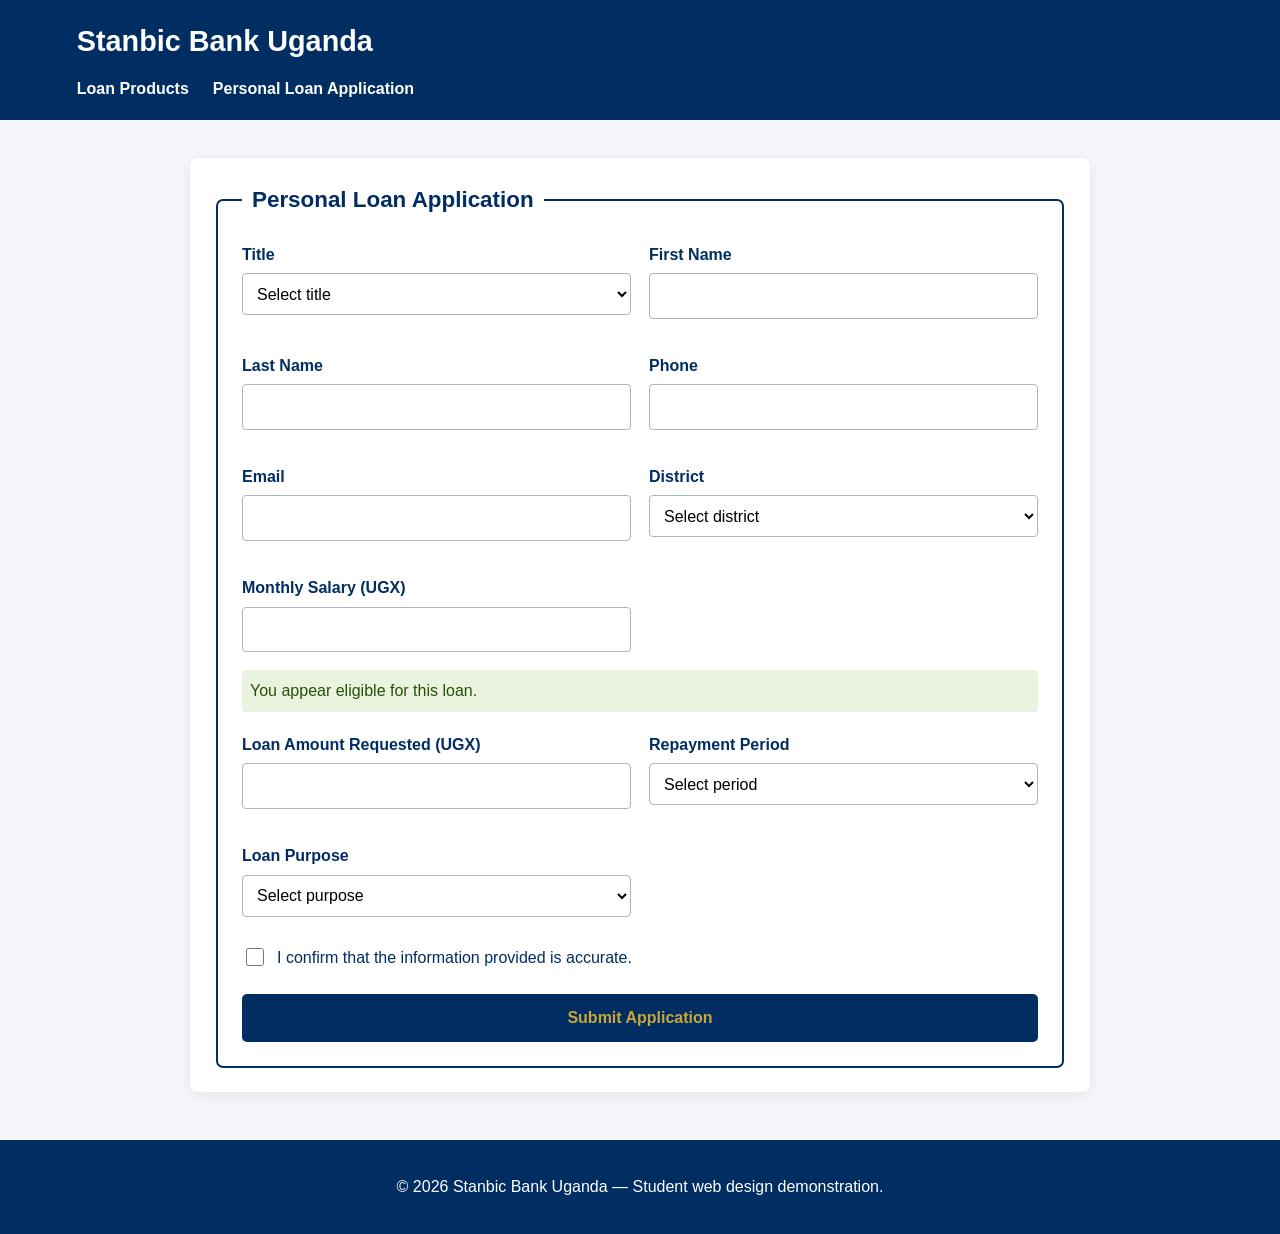
<file: personal-loan.html>
<!DOCTYPE html>
<html lang="en">
<head>
    <meta charset="UTF-8">
    <meta name="viewport" content="width=device-width, initial-scale=1.0">
    <title>Personal Loan Application | Stanbic Bank Uganda</title>
    <link rel="stylesheet" href="dlac.css">
</head>
<body>
    <!-- Shared header and navigation -->
    <header class="site-header">
        <h1>Stanbic Bank Uganda</h1>
        <nav class="main-nav" aria-label="Main navigation">
            <a href="index.html">Loan Products</a>
            <a href="personal-loan.html">Personal Loan Application</a>
        </nav>
    </header>

    <main class="form-page">
        <!-- This is a front-end demonstration form; no banking data is submitted to a server -->
        <form class="application-form" action="#" method="get">
            <fieldset>
                <legend>Personal Loan Application</legend>

                <div class="form-grid">
                    <div class="form-group">
                        <label for="title">Title</label>
                        <select id="title" name="title">
                            <option value="">Select title</option>
                            <option>Mr</option>
                            <option>Mrs</option>
                            <option>Ms</option>
                            <option>Dr</option>
                        </select>
                    </div>

                    <div class="form-group">
                        <label for="first-name">First Name</label>
                        <input type="text" id="first-name" name="first-name" required>
                    </div>

                    <div class="form-group">
                        <label for="last-name">Last Name</label>
                        <input type="text" id="last-name" name="last-name" required>
                    </div>

                    <div class="form-group">
                        <label for="phone">Phone</label>
                        <input type="tel" id="phone" name="phone" required>
                    </div>

                    <div class="form-group">
                        <label for="email">Email</label>
                        <input type="email" id="email" name="email">
                    </div>

                    <div class="form-group">
                        <label for="district">District</label>
                        <select id="district" name="district">
                            <option value="">Select district</option>
                            <option>Kampala</option>
                            <option>Wakiso</option>
                            <option>Mukono</option>
                            <option>Jinja</option>
                            <option>Gulu</option>
                        </select>
                    </div>

                    <div class="form-group">
                        <label for="salary">Monthly Salary (UGX)</label>
                        <input type="number" id="salary" name="salary" min="300000" step="1000">
                    </div>
                </div>

                <!-- Inline CSS is used only for the eligibility message, as required -->
                <p class="eligibility-message" style="background:#EAF3DE; color:#27500A; padding:8px;">You appear eligible for this loan.</p>

                <div class="form-grid">
                    <div class="form-group">
                        <label for="loan-amount">Loan Amount Requested (UGX)</label>
                        <input type="number" id="loan-amount" name="loan-amount" min="1">
                    </div>

                    <div class="form-group">
                        <label for="repayment-period">Repayment Period</label>
                        <select id="repayment-period" name="repayment-period">
                            <option value="">Select period</option>
                            <option value="12">12 months</option>
                            <option value="24">24 months</option>
                            <option value="36">36 months</option>
                        </select>
                    </div>

                    <div class="form-group">
                        <label for="loan-purpose">Loan Purpose</label>
                        <select id="loan-purpose" name="loan-purpose">
                            <option value="">Select purpose</option>
                            <option>School Fees</option>
                            <option>Medical</option>
                            <option>Home Improvement</option>
                            <option>Other</option>
                        </select>
                    </div>
                </div>

                <div class="form-group declaration">
                    <input type="checkbox" id="declaration" name="declaration" required>
                    <label for="declaration">I confirm that the information provided is accurate.</label>
                </div>

                <button class="submit-button" type="submit">Submit Application</button>
            </fieldset>
        </form>
    </main>

    <footer class="site-footer">
        <p>&copy; 2026 Stanbic Bank Uganda — Student web design demonstration.</p>
    </footer>
</body>
</html>
</file>
<file: dlac.css>
/* Stanbic Bank Uganda loan portal stylesheet
   Brand colours: dark blue #002D62 and gold #C9A63A.
   All page layout and form styling are kept in this external file. */

:root {
    --bank-blue: #002D62;
    --bank-gold: #C9A63A;
    --light-bg: #F4F6F9;
    --text: #252B33;
    --white: #FFFFFF;
}

* {
    box-sizing: border-box;
}

body {
    margin: 0;
    font-family: Arial, Helvetica, sans-serif;
    line-height: 1.6;
    color: var(--text);
    background: var(--light-bg);
}

.site-header {
    background: var(--bank-blue);
    color: var(--white);
    padding: 18px 6%;
}

.site-header h1 {
    margin: 0 0 12px;
    font-size: 1.8rem;
}

.main-nav {
    display: flex;
    flex-wrap: wrap;
    gap: 24px;
}

.main-nav a {
    color: var(--white);
    text-decoration: none;
    font-weight: bold;
}

.main-nav a:hover,
.main-nav a:focus {
    color: var(--bank-gold);
    text-decoration: underline;
}

.hero {
    position: relative;
    width: 100%;
    overflow: hidden;
    background: var(--bank-blue);
}

.hero img {
    display: block;
    width: 100%;
    object-fit: cover;
    opacity: 0.72;
}

.hero-overlay {
    position: absolute;
    inset: 0;
    display: flex;
    align-items: center;
    justify-content: center;
    padding: 20px;
    text-align: center;
}

.hero-overlay h2 {
    margin: 0;
    color: var(--white);
    font-size: clamp(2rem, 5vw, 3.5rem);
    text-shadow: 2px 2px 5px #000000;
}

.content-section {
    width: min(1100px, 90%);
    margin: 42px auto;
}

.content-section > h2 {
    color: var(--bank-blue);
    text-align: center;
    margin-bottom: 24px;
}

.loan-cards {
    display: flex;
    flex-wrap: wrap;
    gap: 22px;
    justify-content: center;
}

.loan-card {
    flex: 1 1 260px;
    max-width: 350px;
    display: flex;
    flex-direction: column;
    align-items: flex-start;
    padding: 24px;
    background: var(--white);
    border-top: 5px solid var(--bank-gold);
    border-radius: 8px;
    box-shadow: 0 3px 12px rgba(0, 0, 0, 0.09);
}

.loan-card h3 {
    margin-top: 0;
    color: var(--bank-blue);
}

.interest-rate {
    color: var(--bank-blue);
    font-weight: bold;
}

.apply-button,
.submit-button {
    display: inline-block;
    margin-top: auto;
    padding: 11px 20px;
    border: 0;
    border-radius: 5px;
    background: var(--bank-blue);
    color: var(--bank-gold);
    font-weight: bold;
    text-decoration: none;
    cursor: pointer;
}

.apply-button:hover,
.submit-button:hover {
    background: #014080;
}

.sample-note {
    margin-top: 20px;
    padding: 12px;
    background: #FFF8E5;
    border-left: 4px solid var(--bank-gold);
    font-size: 0.92rem;
}

.table-wrapper {
    overflow-x: auto;
}

.comparison-table {
    width: 100%;
    border-collapse: collapse;
    background: var(--white);
}

.comparison-table th,
.comparison-table td {
    border: 1px solid #C9D1DC;
    padding: 14px;
    text-align: center;
}

.comparison-table thead th {
    background: var(--bank-blue);
    color: var(--white);
}

.comparison-table tbody th {
    text-align: left;
    color: var(--bank-blue);
    background: #E9EEF5;
}

.site-footer {
    margin-top: 48px;
    padding: 18px;
    background: var(--bank-blue);
    color: var(--white);
    text-align: center;
}

/* Personal loan application page */
.form-page {
    width: min(900px, 92%);
    margin: 38px auto;
}

.application-form {
    padding: 24px;
    background: var(--white);
    border-radius: 8px;
    box-shadow: 0 3px 14px rgba(0, 0, 0, 0.08);
}

.application-form fieldset {
    min-width: 0;
    padding: 24px;
    border: 2px solid var(--bank-blue);
    border-radius: 7px;
}

.application-form legend {
    padding: 0 10px;
    color: var(--bank-blue);
    font-size: 1.4rem;
    font-weight: bold;
}

.form-grid {
    display: grid;
    grid-template-columns: repeat(2, minmax(0, 1fr));
    gap: 18px;
}

.form-group {
    display: flex;
    flex-direction: column;
    gap: 6px;
    margin-bottom: 16px;
}

.form-group label {
    color: var(--bank-blue);
    font-weight: bold;
}

.form-group input,
.form-group select {
    width: 100%;
    min-height: 42px;
    padding: 9px 10px;
    border: 1px solid #AAB4C2;
    border-radius: 4px;
    background: var(--white);
    font: inherit;
}

.form-group input:focus,
.form-group select:focus {
    outline: 2px solid var(--bank-gold);
    border-color: var(--bank-blue);
}

.eligibility-message {
    margin: 2px 0 20px;
    border-radius: 4px;
}

.declaration {
    flex-direction: row;
    align-items: center;
    gap: 10px;
    margin-top: 12px;
}

.declaration input {
    width: 18px;
    min-height: 18px;
}

.declaration label {
    font-weight: normal;
}

.submit-button {
    width: 100%;
    min-height: 48px;
    margin-top: 8px;
    font-size: 1rem;
}

@media (max-width: 650px) {
    .site-header {
        padding: 16px 5%;
    }

    .main-nav {
        gap: 14px;
    }

    .form-grid {
        grid-template-columns: 1fr;
        gap: 0;
    }

    .application-form {
        padding: 12px;
    }

    .application-form fieldset {
        padding: 16px;
    }
}
</file>
